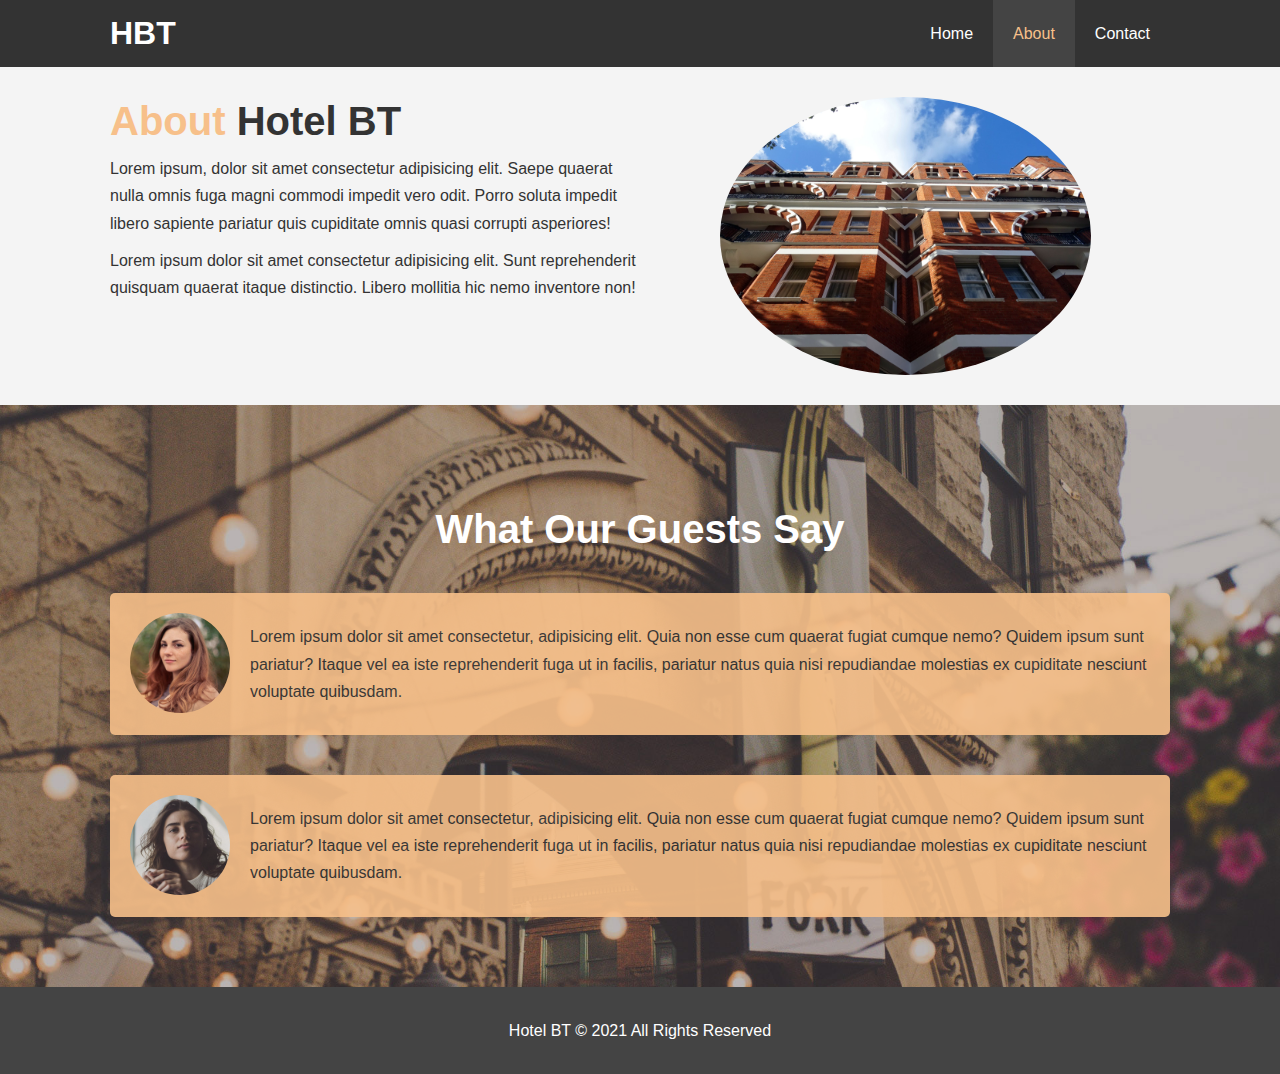
<file: about.html>
<!DOCTYPE html>
<html lang="en">
<head>
    <meta charset="UTF-8">
    <meta http-equiv="X-UA-Compatible" content="IE=edge">
    <meta name="viewport" content="width=device-width, initial-scale=1.0">
    <meta name="description" content="Welcome to the most extraordinary hotel in Boston Massachuetts">
    <meta name="keywords" content="hotel, boston hotel, new england hotel">
    <link rel="stylesheet" href="css/style.css">
    <link rel="stylesheet" media="screen and (max-width: 768px)" href="css/mobile.css">
    <title>Hotel BT | About</title>
</head>
<body>
    <header>
        <nav id="navbar">
            <div class="container">
                <h1 class="logo"><a href="index.html">HBT</a></h1>
        <ul>
                <li><a href="index.html">Home</a></li>
                <li><a class="current" href="about.html">About</a></li> 
                <li><a href="contact.html">Contact</a></li>
        </ul>

            </div>
        </nav>
    </header>
    <section id="about-info" class="bg-light py-3">
        <div class="container">
           <div class="info-left">
               <h1 class="l-heading"><span class="text-primary">About</span> Hotel BT</h1>
               <p>Lorem ipsum, dolor sit amet consectetur adipisicing elit. Saepe quaerat nulla omnis fuga magni commodi impedit vero odit. Porro soluta impedit libero sapiente pariatur quis cupiditate omnis quasi corrupti asperiores!</p>
               <p>Lorem ipsum dolor sit amet consectetur adipisicing elit. Sunt reprehenderit quisquam quaerat itaque distinctio. Libero mollitia hic nemo inventore non!</p>
           </div>
           <div class="info-right">
               <img src="./img/photo-2.jpg" alt="hotel">
           </div>
        </div>

    </section>

    <div class="clr"></div>

    <section id="testimonials" class="py-3">
        <div class="container">
            <h2 class="l-heading">What Our Guests Say</h2>
            <div class="testimonial bg-primary">
                <img src="/img/person-1.jpg" alt="Samantha">
                <p>Lorem ipsum dolor sit amet consectetur, adipisicing elit. Quia non esse cum quaerat fugiat cumque nemo? Quidem ipsum sunt pariatur? Itaque vel ea iste reprehenderit fuga ut in facilis, pariatur natus quia nisi repudiandae molestias ex cupiditate nesciunt voluptate quibusdam.</p>
            </div>
            <div class="testimonial bg-primary">
                <img src="/img/person-2.jpg" alt="Jen">
                <p>Lorem ipsum dolor sit amet consectetur, adipisicing elit. Quia non esse cum quaerat fugiat cumque nemo? Quidem ipsum sunt pariatur? Itaque vel ea iste reprehenderit fuga ut in facilis, pariatur natus quia nisi repudiandae molestias ex cupiditate nesciunt voluptate quibusdam.</p>
            </div>
        </div>

    </section>

    <footer id="main-footer">
        <p>Hotel BT &copy; 2021 All Rights Reserved</p>
        
    </footer>
    
</body>
</html>
</file>
<file: css/mobile.css>
#navbar .logo {
    float: none;
    text-align: center;

}

#navbar ul, #navbar ul li {
    float: none;
}

#navbar ul li a {
    padding: 5px;
    border-bottom: #444 dotted 1px;
}

/* Showcase */
#showcase {
    height: 100%;
}

#showcase .showcase-content {
    padding-top: 70px;
    padding-bottom: 30px;
}

/* Home Info */
#home-info {
    height: 550px;
}

#home-info .info-img {
    display: none;
}

#home-info .info-content {
    float: none;
    width: 100%;
}

/* Boxes */
.box {
    float: none;
    width: 100%;
}

/* About */
#about-info .info-right,
#about-info .info-left {
    float: none;
    width: 100%;
}
#about-info .info-right {
    margin-top: 30px;
}

.l-heading {
    text-align: center;
}

/* Contact */
#contact-info .box {
    border-bottom: #444 dotted 1px;
}
</file>
<file: css/style.css>
/* RESET */
* {
    margin: 0;
    padding: 0;
    box-sizing: border-box;
}

/* Main Styling */
html, body {
    font-family: 'Segoe UI', Tahoma, Geneva, Verdana, sans-serif;
    line-height: 1.7em;
}

a {
    color: #333;
    text-decoration: none;
}

h1 h2 h3 {
    padding-bottom: 20px;
}

p {
    margin: 10px 0;
}

/* Utility Classes */
.container {
    margin: auto;
    max-width: 1100px;
    overflow: auto;
    padding: 0 20px;
}

.text-primary {
    color: #f7c08a;
}

.lead {
    font-size: 20px;
}

.btn {
    display: inline-block;
    font-size: 18px;
    color: #fff;
    background: #333;
    padding: 13px 20px;
    border: none;
    cursor: pointer;
}

.btn:hover {
    background: #f7c08a;
    color: #333;
}

.btn-light {
    background: #f4f4f4;
    color:#333;
}

.bg-dark {
    background: #333;
    color: #fff;
}

.bg-primary {
    background: #f7c08a;
    color: #333;
}

.bg-light {
    background: #f4f4f4;
    color: #333;
}

.clr {
    clear: both; 
}

.l-heading {
    font-size: 40px;
    line-height: 1.2;
}

/* Padding */
.py-1 {
    padding: 10px 0;

}

.py-2 {
    padding: 20px 0;

}

.py-3 {
    padding: 30px 0;

}

/* Nav Bar */
#navbar {
    background: #333;
    color: white;
    overflow: auto;
}

#navbar a {
    color: white;
}

#navbar .logo {
    float: left;
    padding-top: 20px;
}

#navbar ul {
    list-style: none;
    float: right;
}

#navbar ul li {
    float: left;
}

#navbar ul li a {
    display: block;
    padding: 20px;
    text-align: center;
}

#navbar ul li a:hover, 
#navbar ul li a.current {
    background: #444;
    color: #f7c08a;
}

/* Showcase */
#showcase {
    background: url('../img/showcase.jpg') no-repeat center center/cover;
    height: 600px;
}

#showcase .showcase-content {
    color: #fff;
    text-align: center;
    padding-top: 170px;

}

#showcase .showcase-content h1 {
    font-size: 60px;
    line-height: 1.2em;
}

#showcase .showcase-content p {
    padding-bottom: 20px;
    line-height: 1.7em;
}

/* Home Info */
#home-info {
     height: 400px;
}

#home-info .info-img {
    float: left;
    width: 50%;
    background: url(../img/photo-1.jpg) no-repeat;
    min-height: 100%;
}

#home-info .info-content {
    float: right;
    width: 50%;
    height: 100%;
    text-align: center;
    padding: 50px 30px;
    overflow: hidden;
}

#home-info .info-content p {
    padding-bottom: 30px;
}

/* Features */
.box {
    float: left;
    width: 33.3%;
    padding: 50px;
    text-align: center;
}

.box i {
    margin-bottom: 10px;
}

/* About Info */
#about-info .info-right {
    float: right;
    width: 50%;
    min-height: 100%;
}

#about-info .info-right img {
    display: block;
    margin: auto;
    width: 70%;
    border-radius: 50%;

}

#about-info .info-left {
    float: left;
    width: 50%;
    min-height: 100%;
}

/* Testimonials */
#testimonials {
    height: 100%;
    background: url(../img/test-bg.jpg) no-repeat center center/cover;
    padding-top: 100px;
}

#testimonials h2 {
    color: #fff;
    text-align: center;
    padding-bottom: 40px;
}

#testimonials .testimonial {
    padding: 20px;
    margin-bottom: 40px;
    border-radius: 5px;
    opacity: 0.9;
}

#testimonials .testimonial img {
    width: 100px;
    float: left;
    margin-right: 20px;
    border-radius: 50%;
}

/* Contact Form */
#contact-form .form-group {
    margin-bottom: 20px;

}

#contact-form label {
    display: block;
    margin-bottom: 5px;
}

#contact-form input, 
#contact-form textarea {
    width: 100%;
    padding: 10px;
    border: 1px #ddd solid;

}

#contact-form textarea {
    height: 200px;
}

#contact-form input:focus, 
#contact-form textarea:focus {
    outline: none;
    border-color: #f7c08a;
}

/* Footer */
#main-footer {
    text-align: center;
    background: #444;
    color: white;
    padding: 20px;
}
</file>
